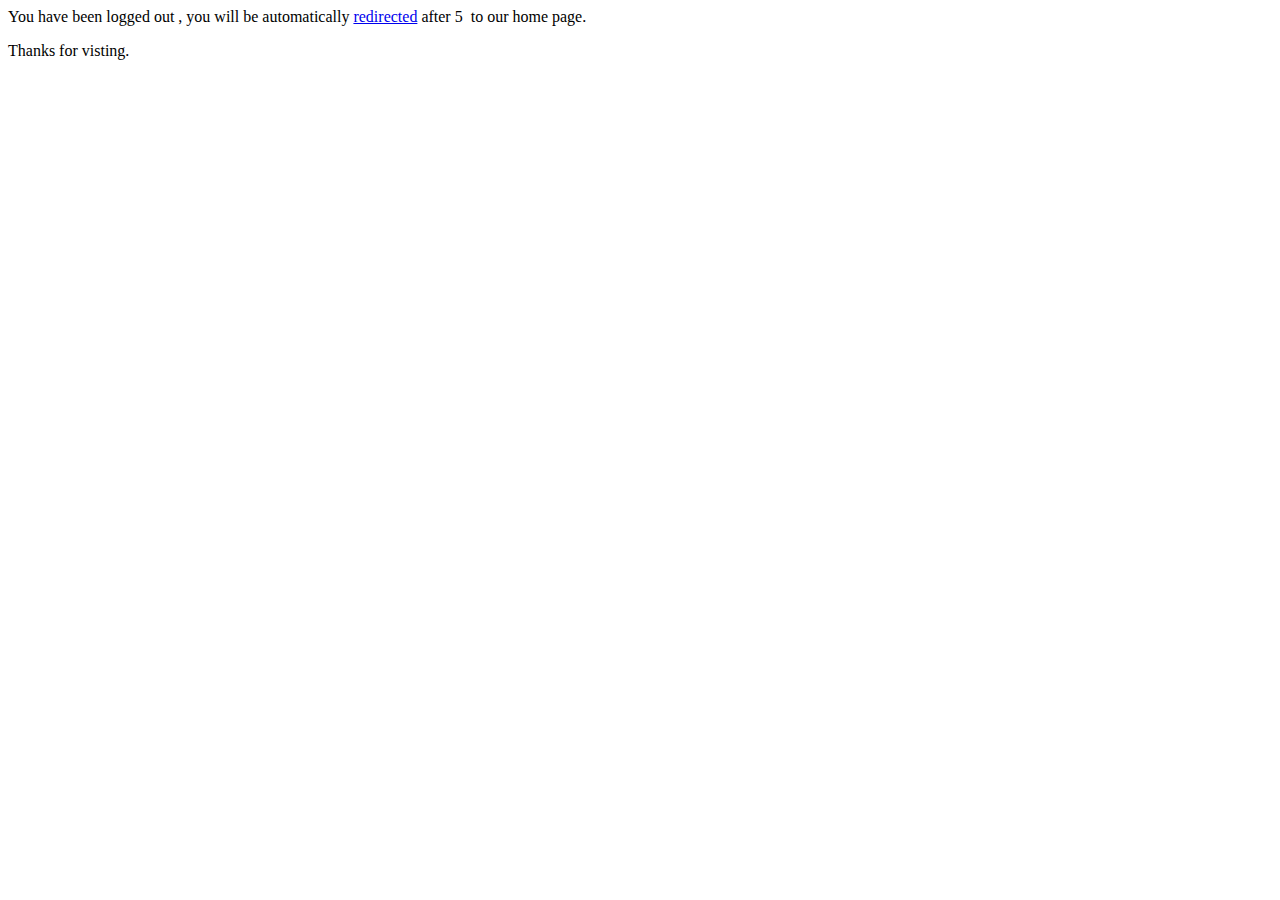
<file: custom_admin_portal/templates/logout.html>
<!DOCTYPE html>
<html>
    <title >
        Log Out | Dog community App
    </title>
    <script type="text/javascript">
        setTimeout(function DelayRedirect() {
            var seconds = 5;
            var dvCountDown = document.getElementById("dvCountDown");
            var lblCount = document.getElementById("lblCount");
            dvCountDown.style.display = "block";
            lblCount.innerHTML = seconds;
            setInterval(function () {
                seconds--;
                lblCount.innerHTML = seconds;
                if (seconds == 0) {
                    dvCountDown.style.display = "none";
                    window.location = "/customadmin";
                }
            }, 1000);
        },0)
        </script>
    <body>
    
        
        <div  id="dvCountDown" style = "display:none;">
            You have been logged out , you will be automatically <a href="/customadmin/">redirected</a> after <span id = "lblCount"></span>&nbsp; to our home page.
            <p>Thanks for visting.</p>
        </div>
    </body>
</html>
</file>
